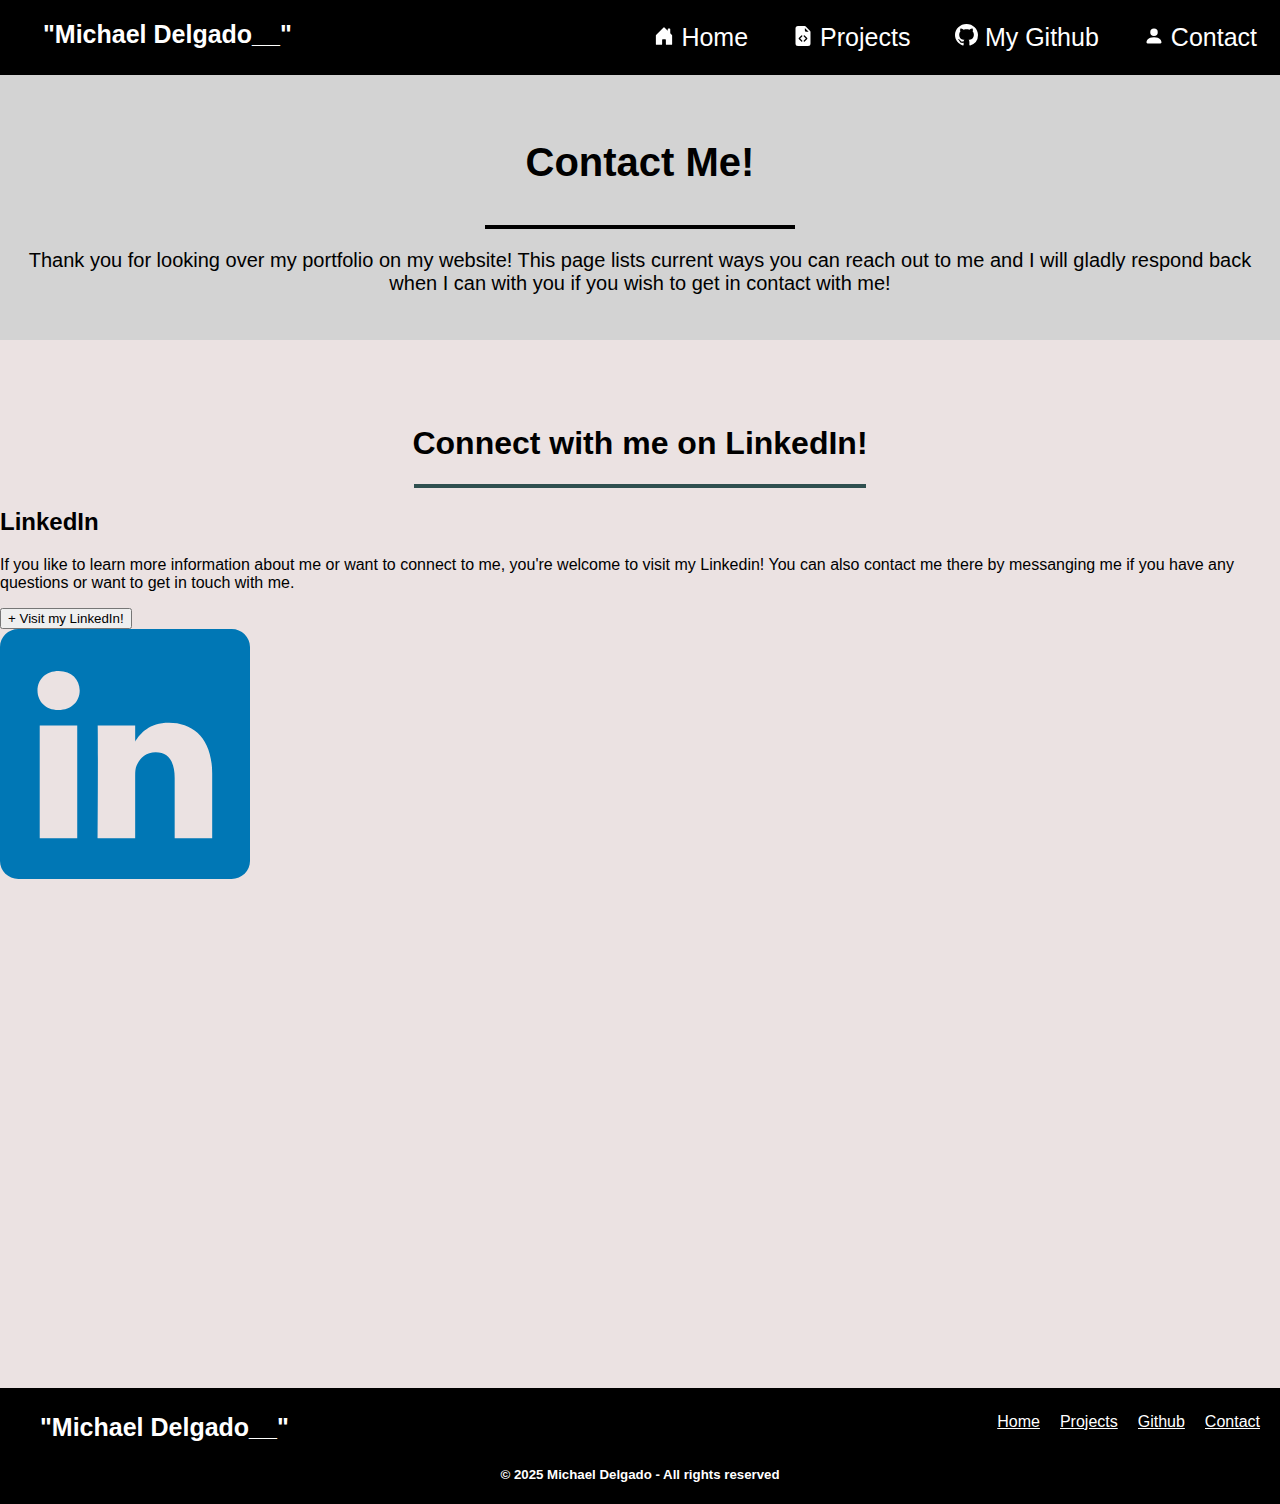
<file: contact.html>
<!DOCTYPE html>
<html lang="en">
<head>
    <meta charset="UTF-8">
    <meta name="viewport" content="width=device-width, initial-scale=1.0">
    <title>Contact Me!</title>

    <link href="css/header.css" rel="stylesheet">
    <link href="css/footer.css" rel="stylesheet">
    <link href="css/contact.css" rel="stylesheet">
    <link rel="icon" type="image/png" href="images/favicon.png">
</head>
<body>
    <nav class="navBar">
        <ul>
            <li id="contact"><a href="contact.html" title="Contact Me!">Contact</li></a>
            <li id="github"><a href="https://github.com/md37971" target="_blank" title="Redirects to my GitHub!">My Github</li></a>
            <li id="projects"><a href="projects.html" title="My Projects!">Projects</li></a>
            <li id="home"><a href="index.html" title="Home Page!">Home</li></a>
            <h1>"Michael Delgado__"</h1>
        </ul>
    </nav>

    <div class="message">
        <p style="font-size: 40px;"><b>Contact Me!</b></p>
        <hr style="width: 25%;">
        <p>Thank you for looking over my portfolio on my website! This page lists current ways you can reach out to
            me and I will gladly respond back when I can with you if you wish to get in contact with me!
        </p>
    </div>


    <h1 style="text-align: center; padding-top: 5%;">Connect with me on LinkedIn!</h1>
    <hr style="border: 2px solid darkslategrey; width: 35%;">
    <div id="linkedIn">
        <div class="text">
            <aside class="text">
            <h2>LinkedIn</h2>
            <p>If you like to learn more information about me or want to connect to me, you're welcome to visit my Linkedin! You can also contact me there by messanging me if you have any questions or want to
                get in touch with me.
            </p>
            <a href="https://www.linkedin.com/in/michael-delgado-77b36a321/" target="_blank"><button><li id="logo">+ Visit my LinkedIn!</li></button></button></a>
        </aside>
        </div>
        <div class="logo">
            <article>            
            <img src="images/linkedin.svg" style="height: 75%; width: 250px; height: 250px;">
            </article>
        </div>
    </div>

    <!--
    <h1 style="text-align: center;">Send me an Email!</h1>
    <hr style="border: 2px solid darkslategrey; width: 25%;">
    <div style="background-color: darkorange; border: 20px; border-style: solid; border-color: gray; margin-top: 25px;">
        <h2 style="text-align: center; font-size: 30px;">This page is currently under construction!</h2>
        <p style="text-align: center; font-size: 30px;">Sorry for the interuption, but this page is currently under construction.
            But don't worry, this page will be up and functioning soon! Stay tuned!
        </p>
    </div>
    -->

    <footer class="bottomFoot">
        <ul>
            <li><a href="contact.html">Contact</li></a>
            <li><a href="https://github.com/md37971" target="_blank">Github</li></a>
            <li><a href="projects.html">Projects</li></a>
            <li><a href="index.html">Home</li></a>
            <h3>"Michael Delgado__"</h3>
        </ul>
        <h5 style="text-align: center;">&copy; 2025 Michael Delgado - All rights reserved</h5>
    </footer>
</body>
</html>
</file>
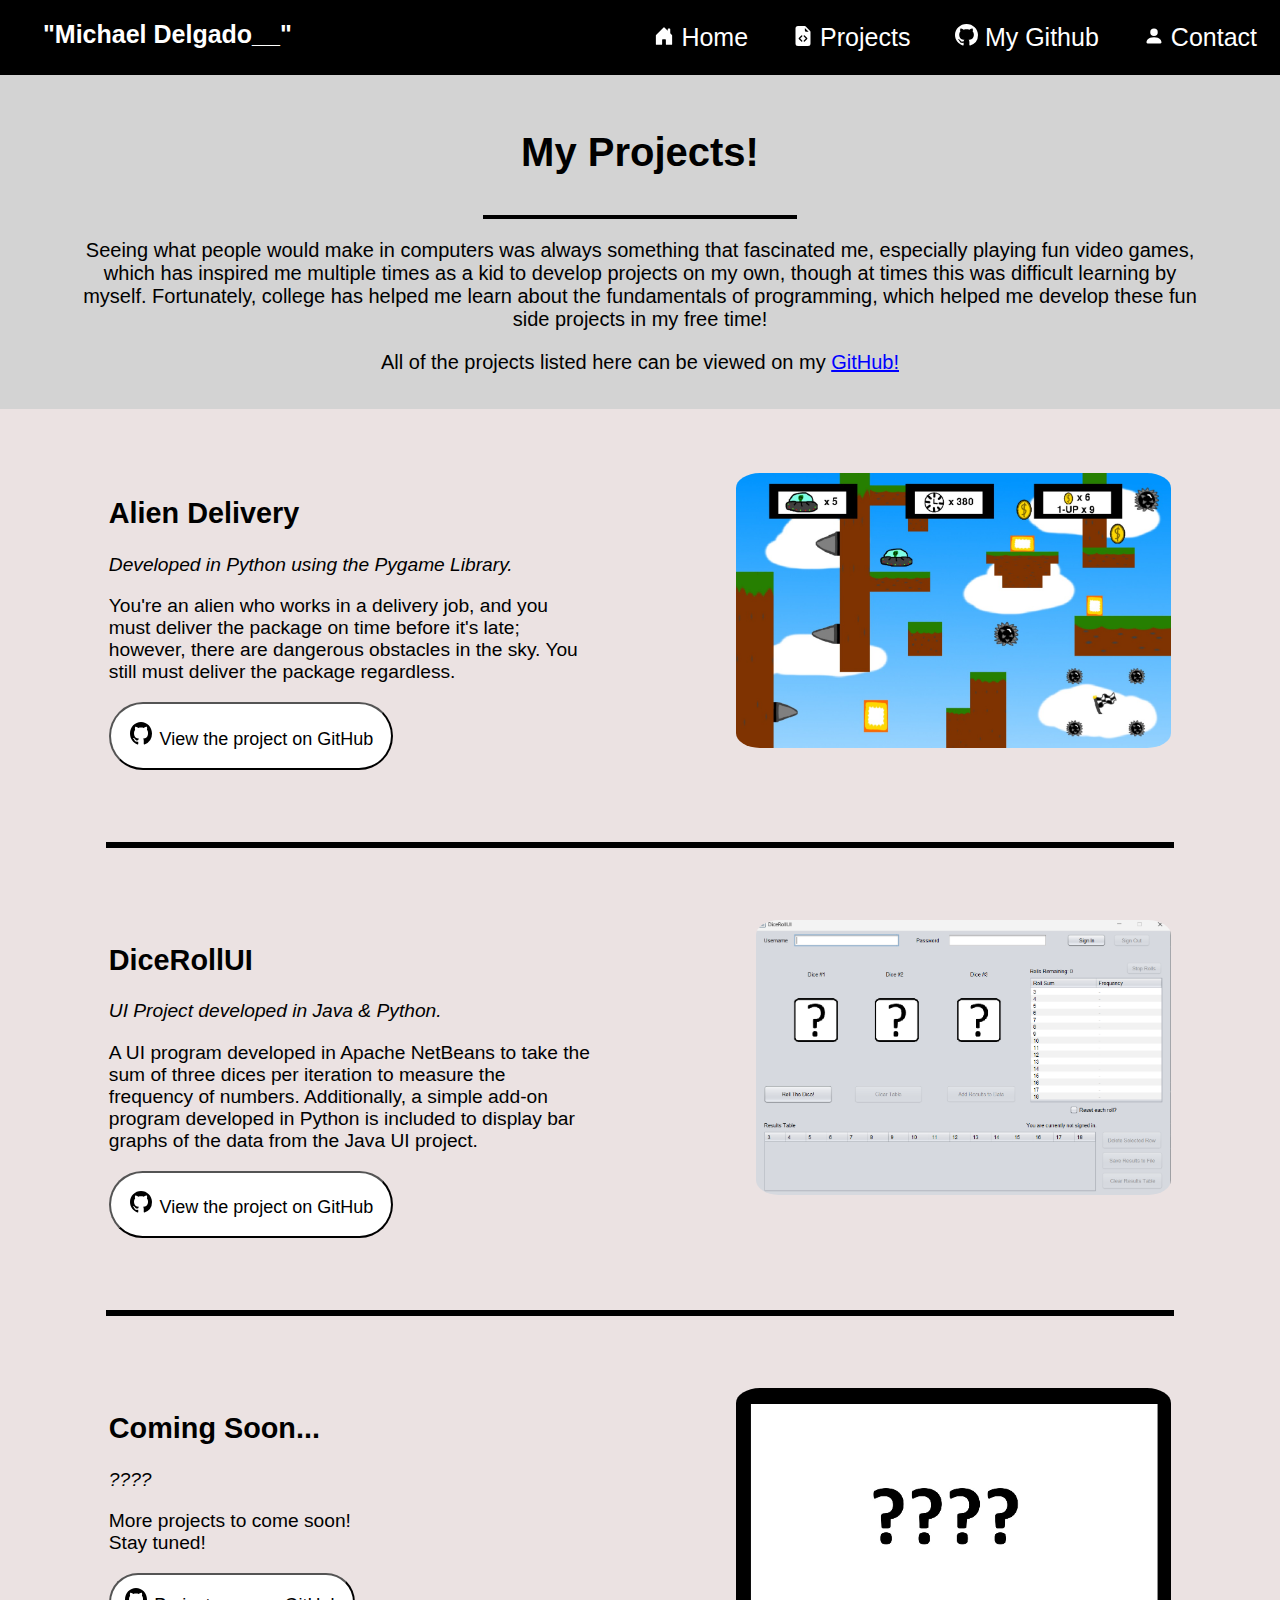
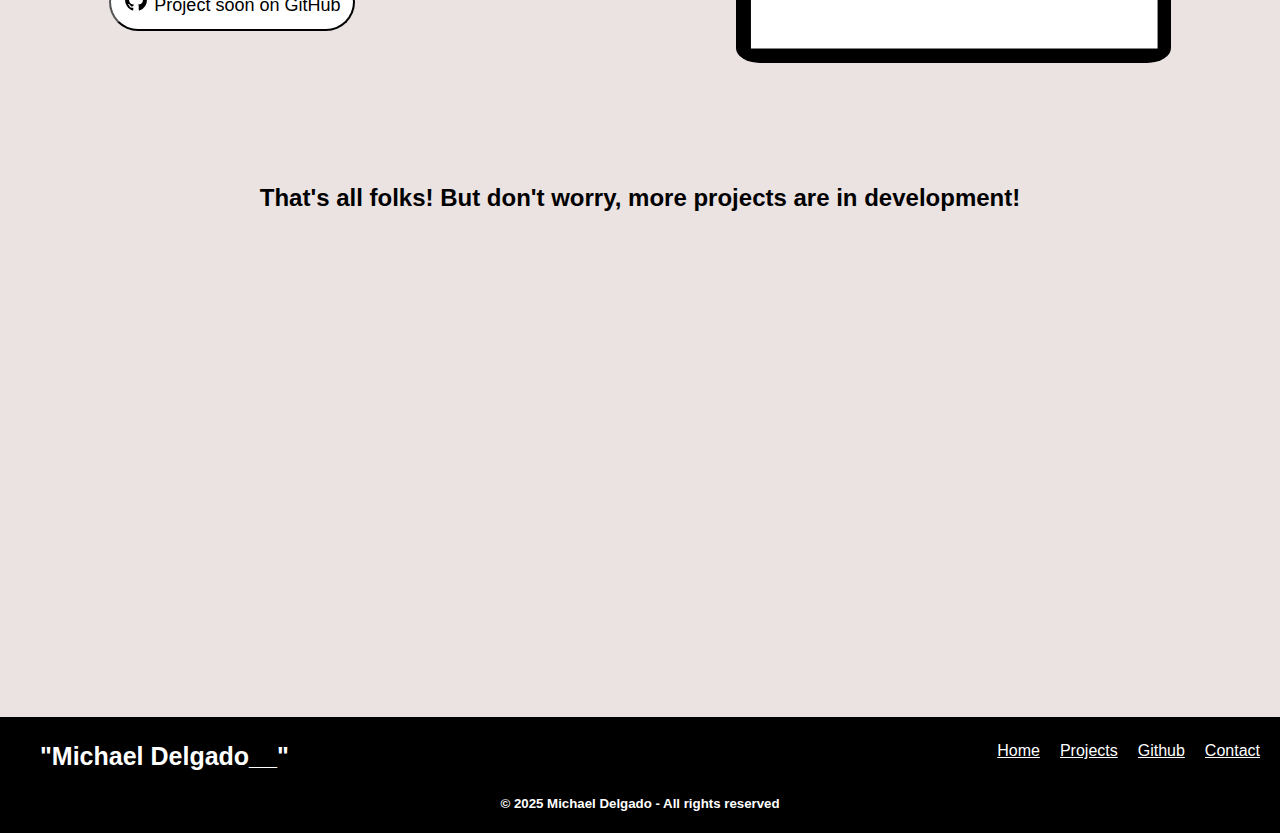
<file: projects.html>
<!DOCTYPE html>
<html lang="en">
<head>
    <meta charset="UTF-8">
    <meta name="viewport" content="width=device-width, initial-scale=1.0">
    <title>My Projects!</title>
    <link href="css/header.css" rel="stylesheet">
    <link href="css/projects.css" rel="stylesheet">
    <link href="css/footer.css" rel="stylesheet">
    <link rel="icon" type="image/png" href="images/favicon.png">
</head>
<body>
    <nav class="navBar">
        <ul>
            <a href="contact.html" title="Contact Me!"><li id="contact">Contact</a></li>
            <li id="github"><a href="https://github.com/md37971" target="_blank" title="Redirects to my GitHub!">My Github</li></a>
            <li id="projects"><a href="projects.html" title="My Projects!">Projects</li></a>
            <li id="home"><a href="index.html" title="Home Page!">Home</li></a>
            <h1>"Michael Delgado__"</h1>
        </ul>
    </nav>

     <div class="introBox">
        <p style="font-size: 40px;"><b>My Projects!</b></p>
        <hr style="width: 25%;">
        <p>
            Seeing what people would make in computers was always something that fascinated me, especially playing fun video games, which has inspired me multiple times as a kid to develop projects on my own, though at times this was difficult learning by myself.
            Fortunately, college has helped me learn about the fundamentals of programming, which helped me develop these fun side projects in my free time!
        </p>
        <p>All of the projects listed here can be viewed on my <u style="color: blue;"><a href="https://github.com/md37971" target="_blank">GitHub!</a></u></p>
    </div>

    <div id="container" style="padding-top: 5%;">
        <div class="alienText">
            <aside class="text">
                <h2>Alien Delivery</h2>
                <p><i>Developed in Python using the Pygame Library.</i></p>
                <p>You're an alien who works in a delivery job, and you must deliver the package on time before it's late; however, there are dangerous obstacles in the sky. You still must deliver the package regardless.</p>
                <a href="https://github.com/md37971/alienDelivery" target="_blank"><button><li id="github">View the project on GitHub</li></button></a>
            </aside>
         </div>
         <div class="alienImage">
            <article class="image">
                <img src="images/alienGameplay.jpg">
            </article>
        </div>
    </div>

    <hr id="separate">
    <div id="container">
        <div class="diceRollText">
            <aside class="text">
                <h2>DiceRollUI</h2>
                <p><i>UI Project developed in Java & Python.</i></p>
                <p>A UI program developed in Apache NetBeans to take the sum of three dices per iteration to measure the frequency of numbers.
                Additionally, a simple add-on program developed in Python is included to display bar graphs of the data from the Java UI project.
                </p>
                <a href="https://github.com/md37971/DiceRollUIProject" target="_blank"><button><li id="github">View the project on GitHub</li></button></a>
            </aside>
            </div>
            <div class="diceImage">
            <article class="image">
                <img src="images/diceroll.png">
            </article>
            </div>
        </div>
    </div>

    <hr id="separate">
    <div id="container" style="padding-bottom: 7.5%;">
        <div class="comingSoon">
            <aside class="text">
                <h2>Coming Soon...</h2>
                <p><i>????</i></p>
                <p>More projects to come soon! Stay tuned!</p>
                <button style="padding: 5%; font-size: large;"><li id="github">Project soon on GitHub</li></button>
            </aside>
        </div>
        <div class="tbaImage">    
            <article class="image">
                <img src="images/tba.jpg">
            </article>
            </div>
        </div>
    </div>

    <h2 style="text-align: center;">That's all folks! But don't worry, more projects are in development!</h2>
    
    <footer class="bottomFoot">
        <ul>
            <li><a href="contact.html">Contact</li></a>
            <li><a href="https://github.com/md37971" target="_blank">Github</li></a>
            <li><a href="projects.html">Projects</li></a>
            <li><a href="index.html">Home</li></a>
            <h3>"Michael Delgado__"</h3>
        </ul>
        <h5 style="text-align: center;">&copy; 2025 Michael Delgado - All rights reserved</h5>
    </footer>
</body>
</html>
</file>
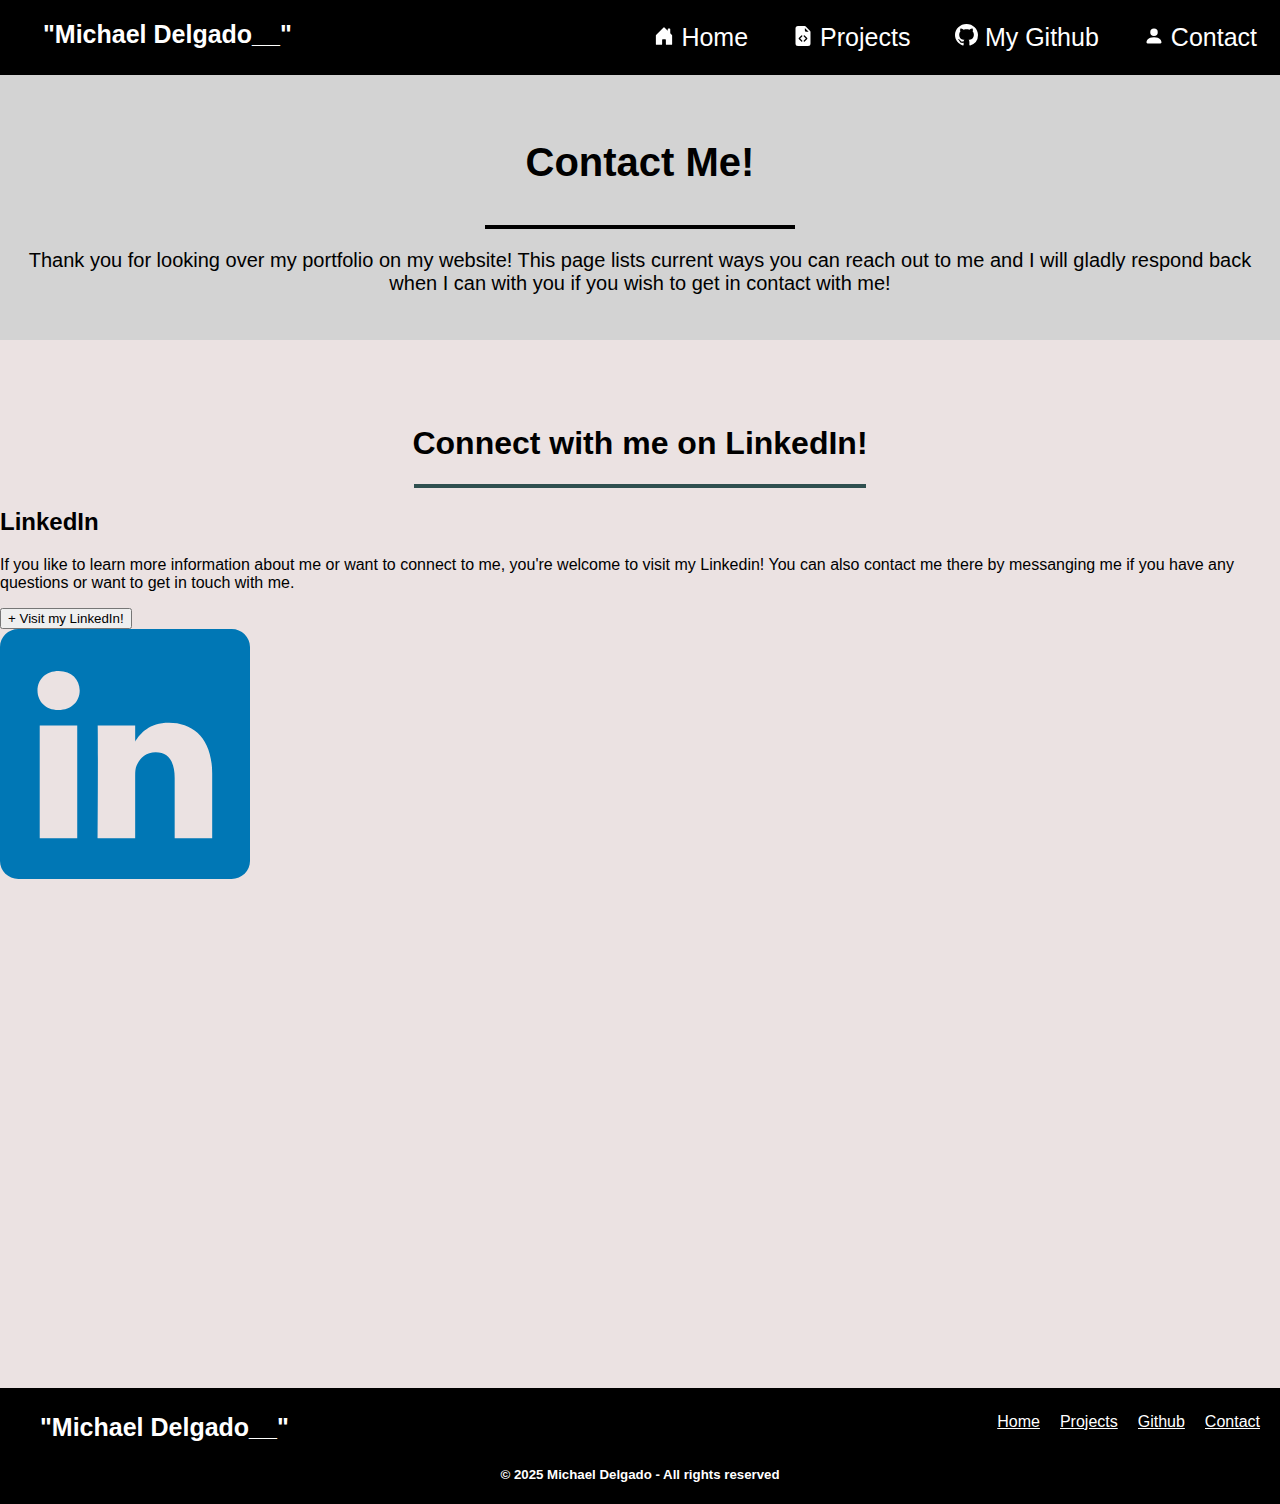
<file: html/contact.html>
<!DOCTYPE html>
<html lang="en">
<head>
    <meta charset="UTF-8">
    <meta name="viewport" content="width=device-width, initial-scale=1.0">
    <title>Contact Me!</title>

    <link href="../css/header.css" rel="stylesheet">
    <link href="../css/footer.css" rel="stylesheet">
    <link href="../css/contact.css" rel="stylesheet">
</head>
<body>
    <nav class="navBar">
        <ul>
            <li id="contact"><a href="contact.html" title="Contact Me!">Contact</li></a>
            <li id="github"><a href="https://github.com/md37971" target="_blank" title="Redirects to my GitHub!">My Github</li></a>
            <li id="projects"><a href="projects.html" title="My Projects!">Projects</li></a>
            <li id="home"><a href="home.html" title="Home Page!">Home</li></a>
            <h1>"Michael Delgado__"</h1>
        </ul>
    </nav>

    <div class="message">
        <p style="font-size: 40px;"><b>Contact Me!</b></p>
        <hr style="width: 25%;">
        <p>Thank you for looking over my portfolio on my website! This page lists current ways you can reach out to
            me and I will gladly respond back when I can with you if you wish to get in contact with me!
        </p>
    </div>


    <h1 style="text-align: center; padding-top: 5%;">Connect with me on LinkedIn!</h1>
    <hr style="border: 2px solid darkslategrey; width: 35%;">
    <div id="linkedIn">
        <div class="text">
            <aside class="text">
            <h2>LinkedIn</h2>
            <p>If you like to learn more information about me or want to connect to me, you're welcome to visit my Linkedin! You can also contact me there by messanging me if you have any questions or want to
                get in touch with me.
            </p>
            <a href="https://www.linkedin.com/in/michael-delgado-77b36a321/" target="_blank"><button><li id="logo">+ Visit my LinkedIn!</li></button></button></a>
        </aside>
        </div>
        <div class="logo">
            <article>            
            <img src="../images/linkedin.svg" style="height: 75%; width: 250px; height: 250px;">
            </article>
        </div>
    </div>

    <!--
    <h1 style="text-align: center;">Send me an Email!</h1>
    <hr style="border: 2px solid darkslategrey; width: 25%;">
    <div style="background-color: darkorange; border: 20px; border-style: solid; border-color: gray; margin-top: 25px;">
        <h2 style="text-align: center; font-size: 30px;">This page is currently under construction!</h2>
        <p style="text-align: center; font-size: 30px;">Sorry for the interuption, but this page is currently under construction.
            But don't worry, this page will be up and functioning soon! Stay tuned!
        </p>
    </div>
    -->

    <footer class="bottomFoot">
        <ul>
            <li><a href="contact.html">Contact</li></a>
            <li><a href="https://github.com/md37971" target="_blank">Github</li></a>
            <li><a href="projects.html">Projects</li></a>
            <li><a href="home.html">Home</li></a>
            <h3>"Michael Delgado__"</h3>
        </ul>
        <h5 style="text-align: center;">&copy; 2025 Michael Delgado - All rights reserved</h5>
    </footer>
</body>
</html>
</file>
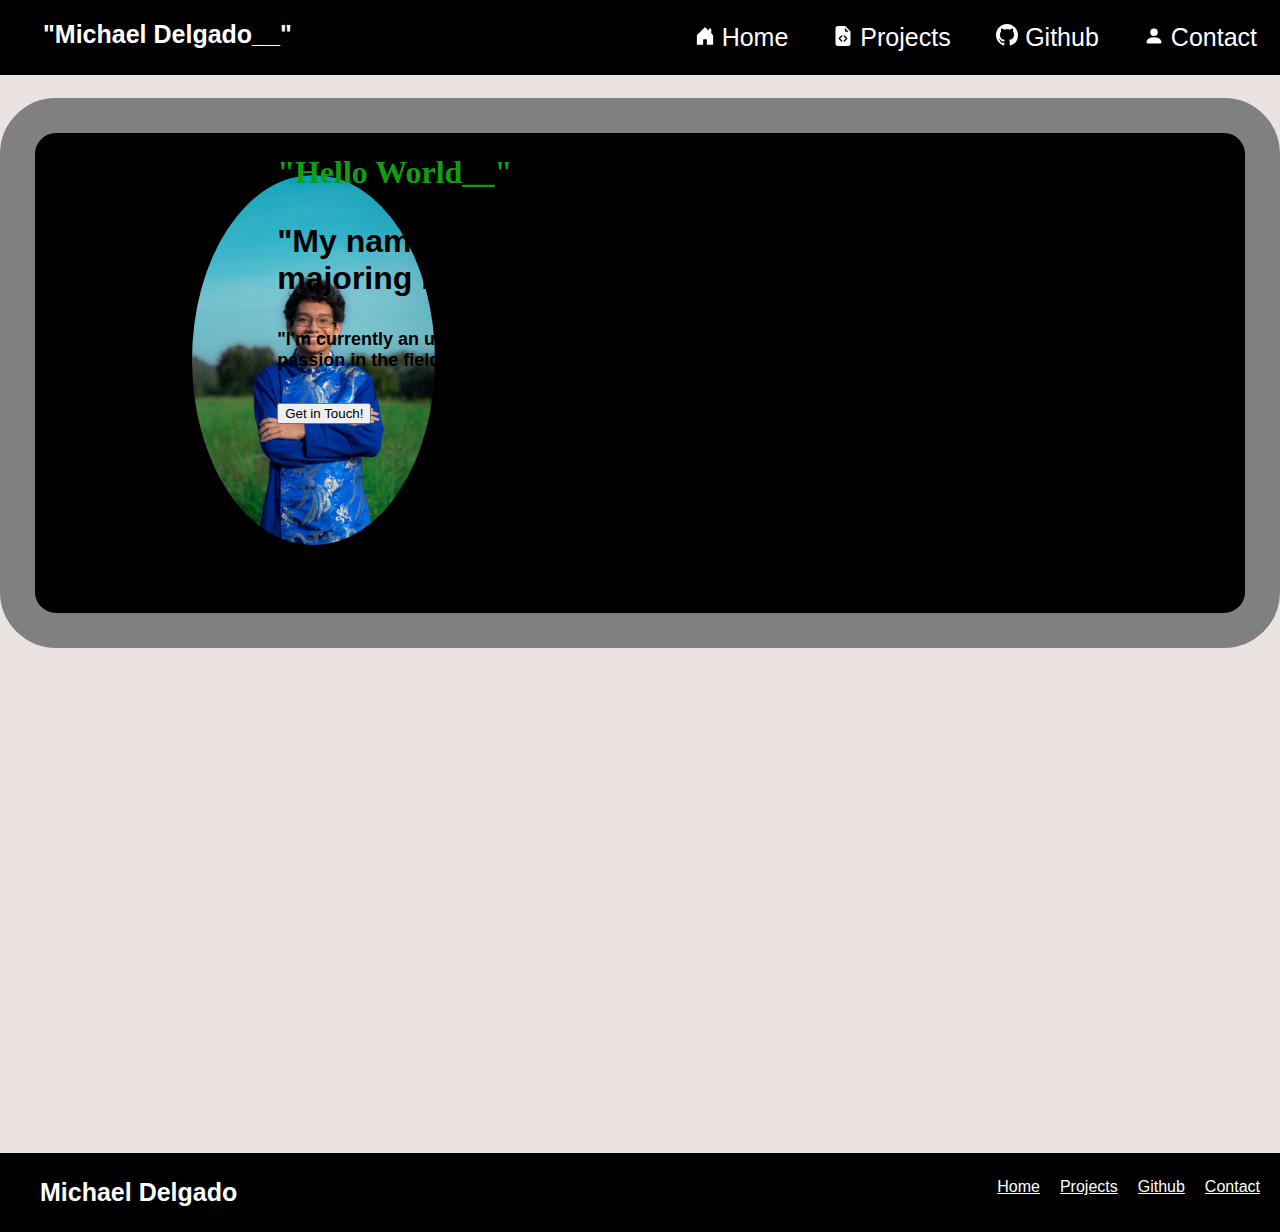
<file: html/home.html>
<!DOCTYPE html>
<html lang="en">
<head>
    <meta charset="UTF-8">
    <meta name="viewport" content="width=device-width, initial-scale=1.0">
    <title>Home Page</title>
    
    <link href="../css/header.css" rel="stylesheet">
    <link href="../css/home.css" rel="stylesheet">
    <link href="../css/footer.css" rel="stylesheet">
    
</head>
<body>
    <nav class="navBar">
        <ul>
            <li id="contact"><a href="contact.html" title="Contact Me!">Contact</li></a>
            <li id="github"><a href="https://github.com/md37971" title="Redirects to my GitHub!">Github</li></a>
            <li id="projects"><a href="projects.html" title="My Projects!">Projects</li></a>
            <li id="home"><a href="home.html" title="Home Page!">Home</li></a>
            <h1>"Michael Delgado__"</h1>
        </ul>
    </nav>

    <div id="banner">
        <aside class="imageSide">
            <img src="../images/mainPhoto.jpg">
        </aside>

        <article class="articleText">
            <h1 style="color: rgb(18, 158, 18); font-family: Cambria, Cochin, Georgia, Times, 'Times New Roman', serif;">"Hello World__"<h1>
            <p>"My name is <u>Michael Delgado</u>, <br> majoring in Computer Science!"</p>   
            <p style="font-size: large;">"I'm currently an undergraduate student studying at the University of Arkansas - Fort Smith, exploring my passion in the field of CS!"</p>
            <a href="contact.html"><button>Get in Touch!</button></a> 
        </article>
    </div>


    <footer class="bottomFoot">
        <ul>
            <li><a href="contact.html">Contact</li></a>
            <li><a href="https://github.com/md37971">Github</li></a>
            <li><a href="projects.html">Projects</li></a>
            <li><a href="home.html">Home</li></a>
            <h3>Michael Delgado</h3>
        </ul>
    </footer>
</body>
</html>
</file>
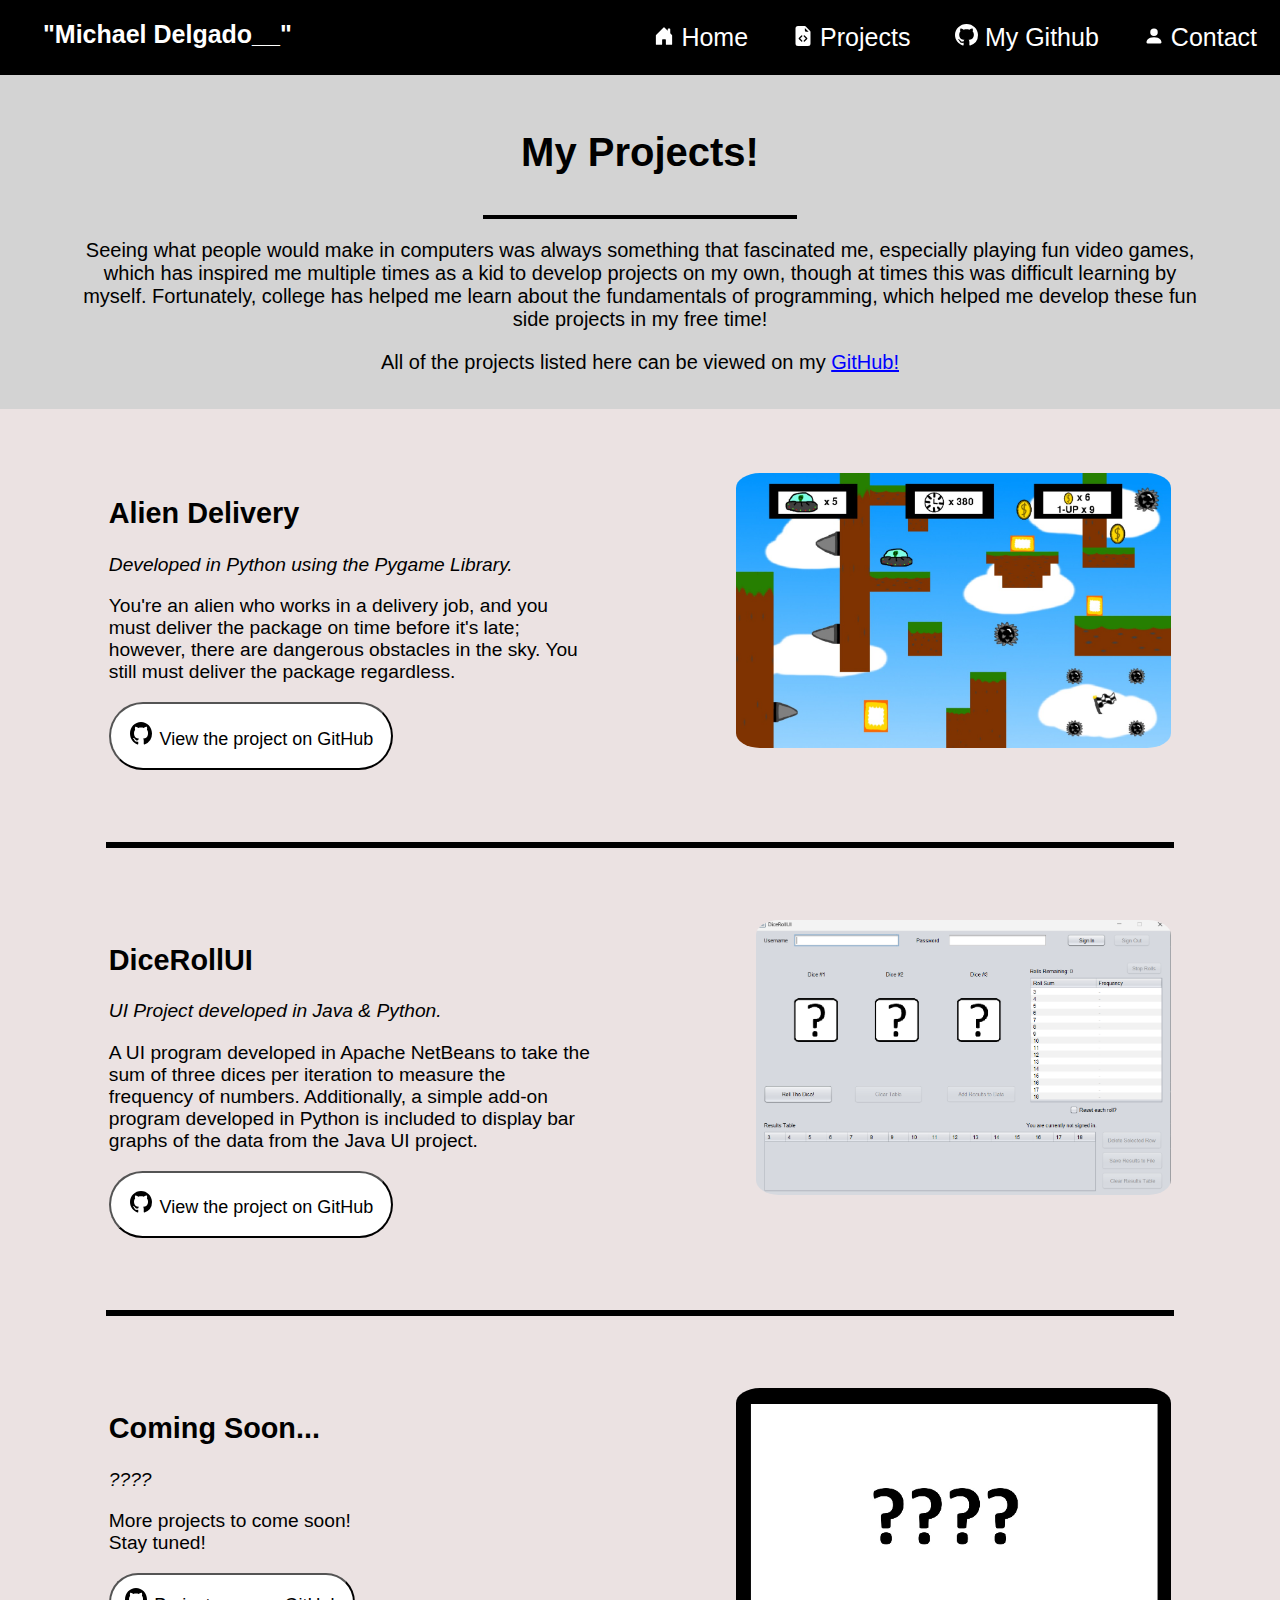
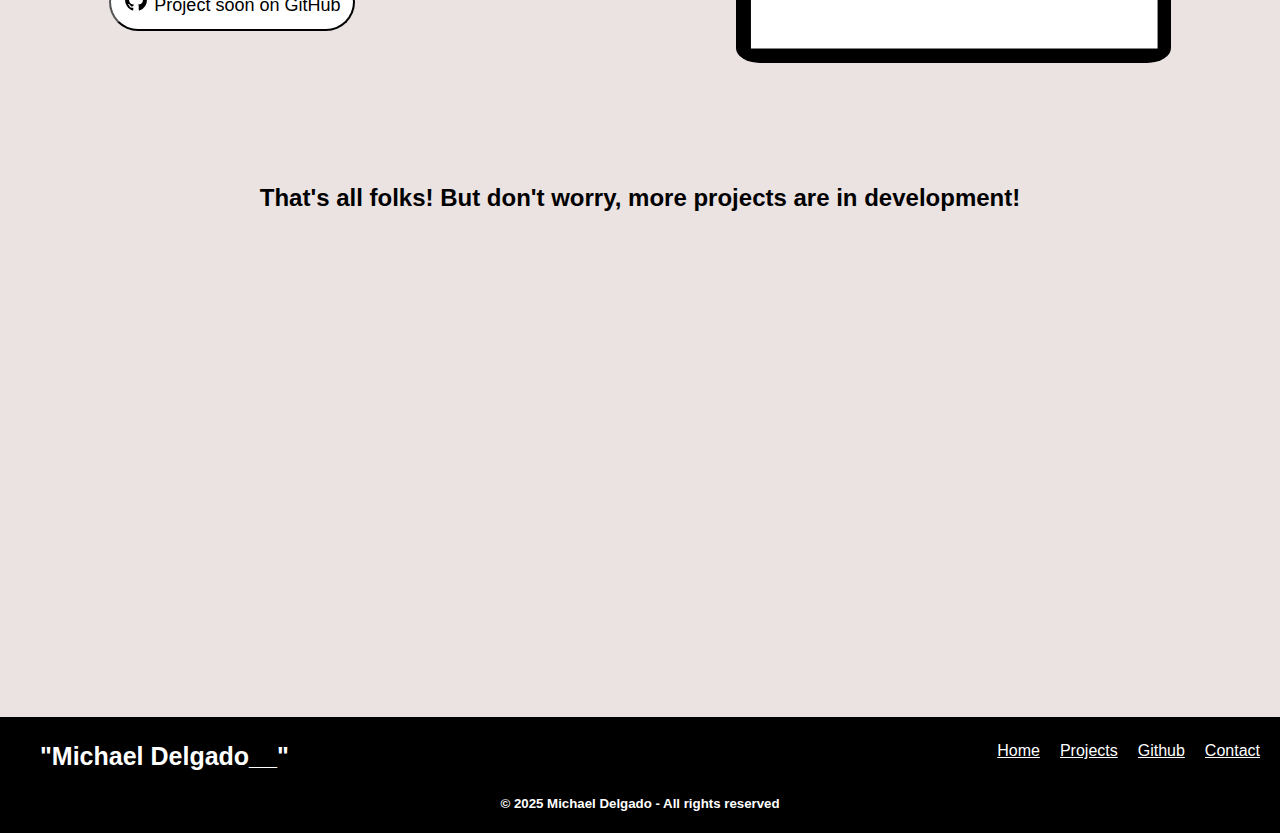
<file: html/projects.html>
<!DOCTYPE html>
<html lang="en">
<head>
    <meta charset="UTF-8">
    <meta name="viewport" content="width=device-width, initial-scale=1.0">
    <title>My Projects!</title>
    <link href="../css/header.css" rel="stylesheet">
    <link href="../css/projects.css" rel="stylesheet">
    <link href="../css/footer.css" rel="stylesheet">
</head>
<body>
    <nav class="navBar">
        <ul>
            <a href="contact.html" title="Contact Me!"><li id="contact">Contact</a></li>
            <li id="github"><a href="https://github.com/md37971" target="_blank" title="Redirects to my GitHub!">My Github</li></a>
            <li id="projects"><a href="projects.html" title="My Projects!">Projects</li></a>
            <li id="home"><a href="home.html" title="Home Page!">Home</li></a>
            <h1>"Michael Delgado__"</h1>
        </ul>
    </nav>

     <div class="introBox">
        <p style="font-size: 40px;"><b>My Projects!</b></p>
        <hr style="width: 25%;">
        <p>
            Seeing what people would make in computers was always something that fascinated me, especially playing fun video games, which has inspired me multiple times as a kid to develop projects on my own, though at times this was difficult learning by myself.
            Fortunately, college has helped me learn about the fundamentals of programming, which helped me develop these fun side projects in my free time!
        </p>
        <p>All of the projects listed here can be viewed on my <u style="color: blue;"><a href="https://github.com/md37971" target="_blank">GitHub!</a></u></p>
    </div>

    <div id="container" style="padding-top: 5%;">
        <div class="alienText">
            <aside class="text">
                <h2>Alien Delivery</h2>
                <p><i>Developed in Python using the Pygame Library.</i></p>
                <p>You're an alien who works in a delivery job, and you must deliver the package on time before it's late; however, there are dangerous obstacles in the sky. You still must deliver the package regardless.</p>
                <a href="https://github.com/md37971/alienDelivery" target="_blank"><button><li id="github">View the project on GitHub</li></button></a>
            </aside>
         </div>
         <div class="alienImage">
            <article class="image">
                <img src="../images/alienGameplay.jpg">
            </article>
        </div>
    </div>

    <hr id="separate">
    <div id="container">
        <div class="diceRollText">
            <aside class="text">
                <h2>DiceRollUI</h2>
                <p><i>UI Project developed in Java & Python.</i></p>
                <p>A UI program developed in Apache NetBeans to take the sum of three dices per iteration to measure the frequency of numbers.
                Additionally, a simple add-on program developed in Python is included to display bar graphs of the data from the Java UI project.
                </p>
                <a href="https://github.com/md37971/DiceRollUIProject" target="_blank"><button><li id="github">View the project on GitHub</li></button></a>
            </aside>
            </div>
            <div class="diceImage">
            <article class="image">
                <img src="../images/diceroll.png">
            </article>
            </div>
        </div>
    </div>

    <hr id="separate">
    <div id="container" style="padding-bottom: 7.5%;">
        <div class="comingSoon">
            <aside class="text">
                <h2>Coming Soon...</h2>
                <p><i>????</i></p>
                <p>More projects to come soon! Stay tuned!</p>
                <button style="padding: 5%; font-size: large;"><li id="github">Project soon on GitHub</li></button>
            </aside>
        </div>
        <div class="tbaImage">    
            <article class="image">
                <img src="../images/tba.jpg">
            </article>
            </div>
        </div>
    </div>

    <h2 style="text-align: center;">That's all folks! But don't worry, more projects are in development!</h2>
    
    <footer class="bottomFoot">
        <ul>
            <li><a href="contact.html">Contact</li></a>
            <li><a href="https://github.com/md37971" target="_blank">Github</li></a>
            <li><a href="projects.html">Projects</li></a>
            <li><a href="home.html">Home</li></a>
            <h3>"Michael Delgado__"</h3>
        </ul>
        <h5 style="text-align: center;">&copy; 2025 Michael Delgado - All rights reserved</h5>
    </footer>
</body>
</html>
</file>
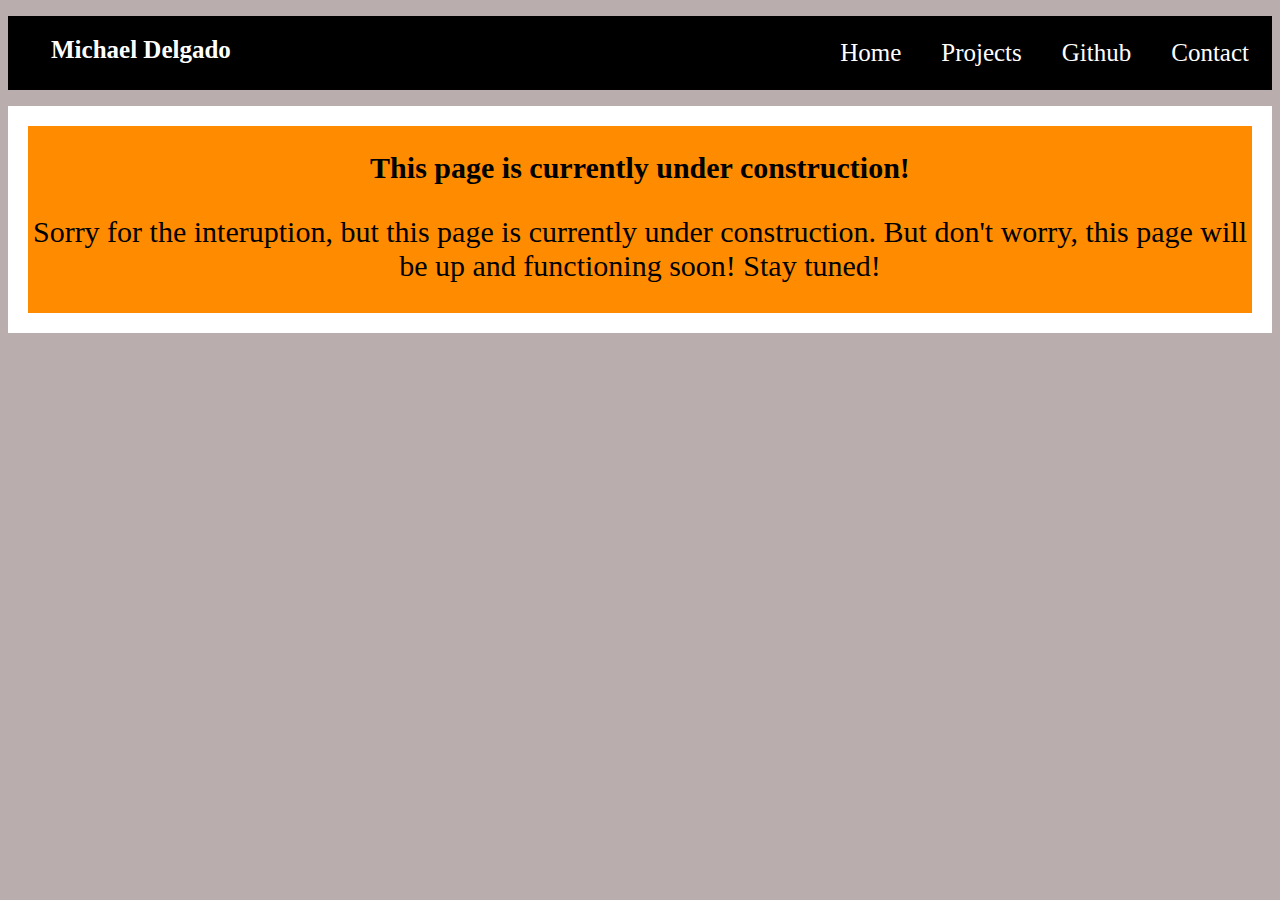
<file: githubPortfolio/html/contact.html>
<!DOCTYPE html>
<html lang="en">
<head>
    <meta charset="UTF-8">
    <meta name="viewport" content="width=device-width, initial-scale=1.0">
    <title>Contact Me!</title>

    <link href="/githubPortfolio/css/header.css" rel="stylesheet">
    <link href="/githubPortfolio/css/footer.css" rel="stylesheet">
</head>
<body>
    <nav class="navBar">
        <ul>
            <li><a href="contact.html">Contact</li></a>
            <li><a href="https://github.com/md37971">Github</li></a>
            <li><a href="projects.html">Projects</li></a>
            <li><a href="home.html">Home</li></a>
            <h1>Michael Delgado</h1>
        </ul>
    </nav>


    <div style="background-color: darkorange; border: 20px; border-style: solid; border-color: white;">
    <h2 style="text-align: center; font-size: 30px;">This page is currently under construction!</h2>
    <p style="text-align: center; font-size: 30px;">Sorry for the interuption, but this page is currently under construction.
        But don't worry, this page will be up and functioning soon! Stay tuned!
    </p>
    </div>
</body>
</html>
</file>
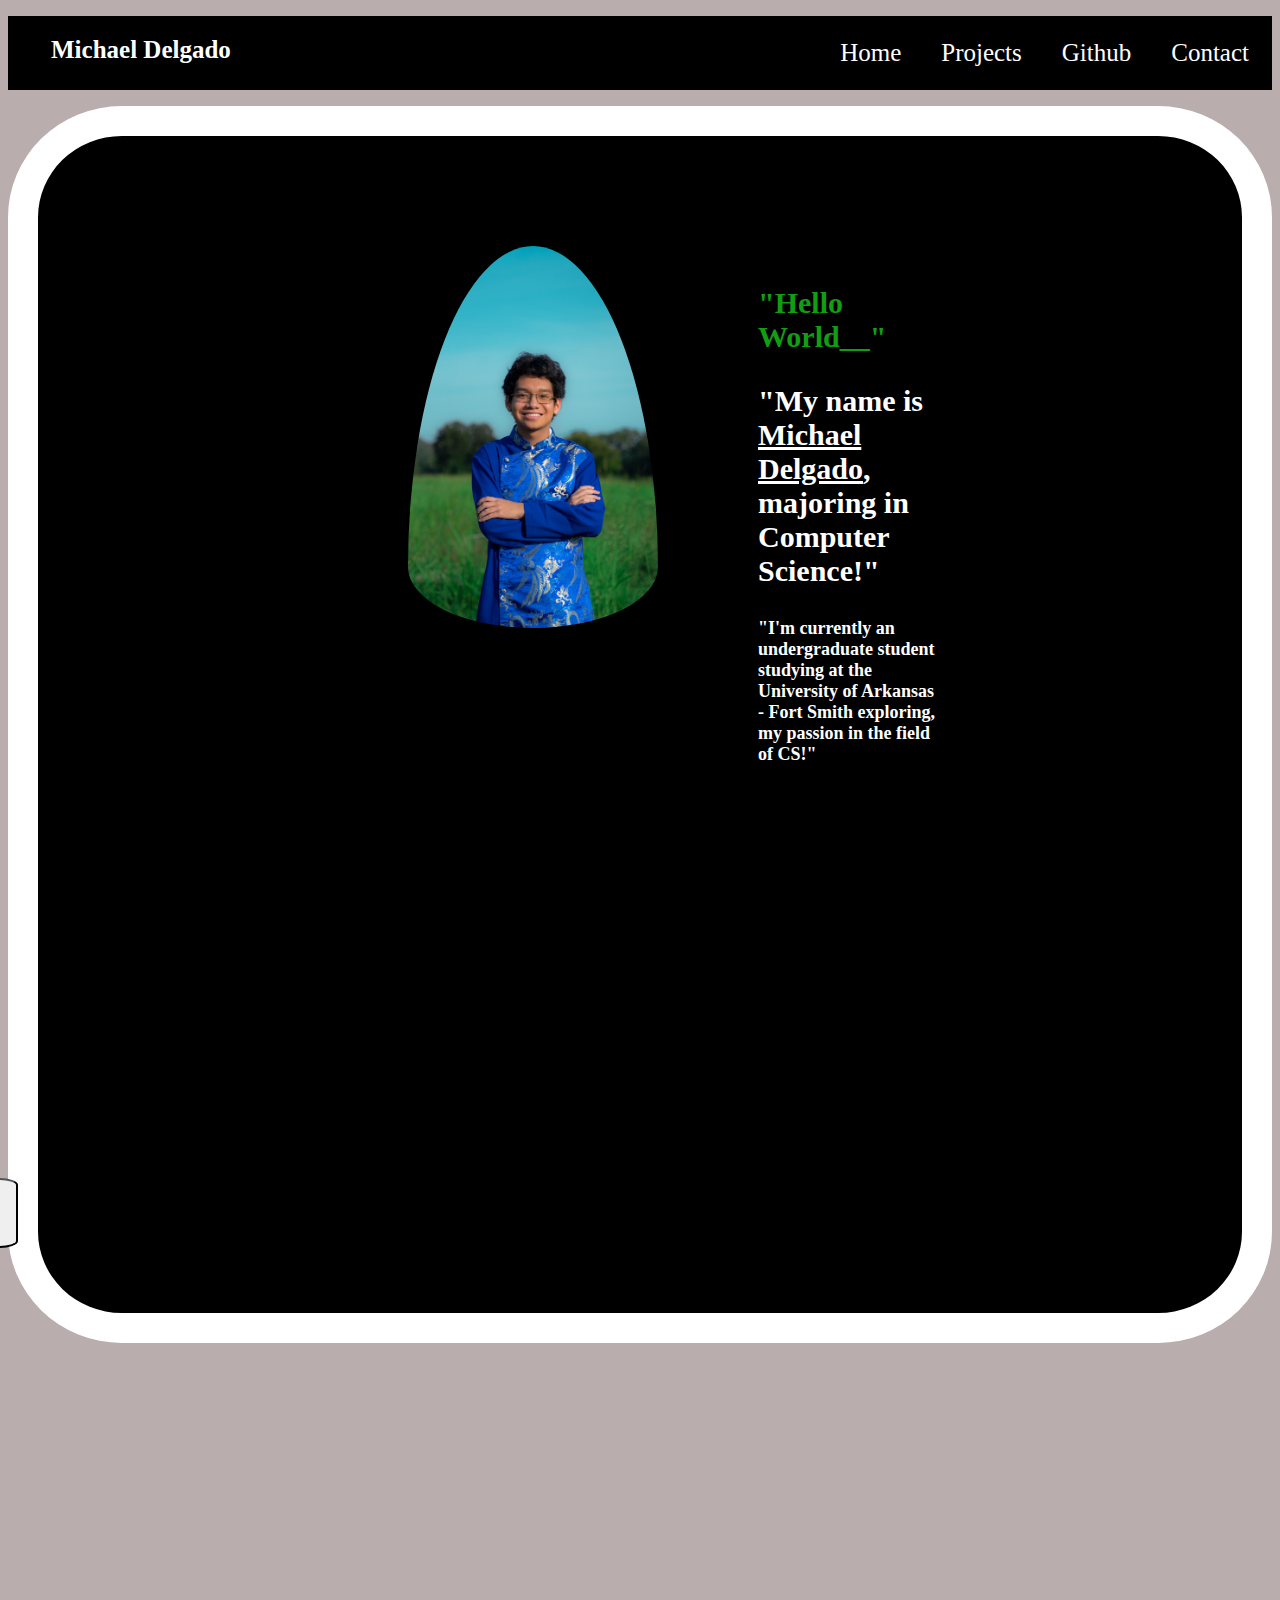
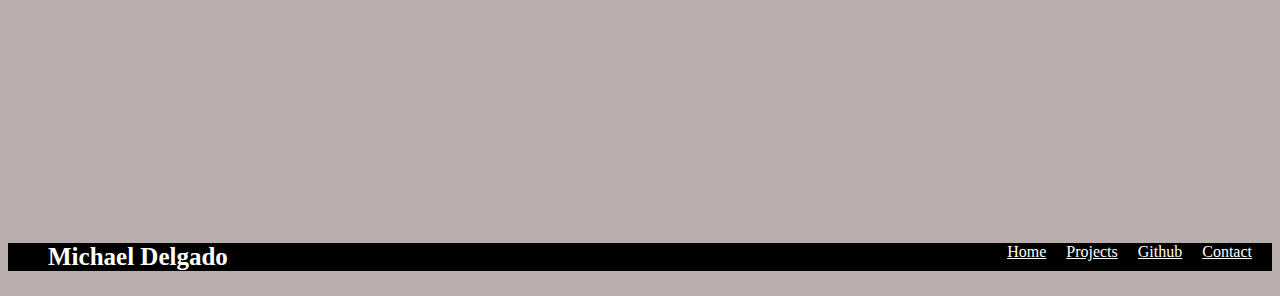
<file: githubPortfolio/html/home.html>
<!DOCTYPE html>
<html lang="en">
<head>
    <meta charset="UTF-8">
    <meta name="viewport" content="width=device-width, initial-scale=1.0">
    <title>Home Page</title>
    
    <link href="/githubPortfolio/css/header.css" rel="stylesheet">
    <link href="/githubPortfolio/css/home.css" rel="stylesheet">
    <link href="/githubPortfolio/css/footer.css" rel="stylesheet">
    
</head>
<body>
    <nav class="navBar">
        <ul>
            <li><a href="contact.html">Contact</li></a>
            <li><a href="https://github.com/md37971">Github</li></a>
            <li><a href="projects.html">Projects</li></a>
            <li><a href="home.html">Home</li></a>
            <h1>Michael Delgado</h1>
        </ul>
    </nav>

    <div>
        <aside class="imageSide">
            <img src="/githubPortfolio/images/mainPhoto.jpg">
        </aside>

        <article class="articleText">
            <h1 style="color: rgb(18, 158, 18); font-family: Cambria, Cochin, Georgia, Times, 'Times New Roman', serif;">"Hello World__"<h1>
            <p>"My name is <u>Michael Delgado</u>, <br> majoring in Computer Science!"</p>   
            <p style="font-size: large;">"I'm currently an undergraduate student studying at the University of Arkansas - Fort Smith exploring, my passion in the field of CS!"</p>
            <a href="contact.html"><button>Get in Touch!</button></a> 
        </article>
    </div>


    <footer class="bottomFoot">
        <ul>
            <li><a href="contact.html">Contact</li></a>
            <li><a href="https://github.com/md37971">Github</li></a>
            <li><a href="projects.html">Projects</li></a>
            <li><a href="home.html">Home</li></a>
            <h3>Michael Delgado</h3>
        </ul>
    </footer>
</body>
</html>
</file>
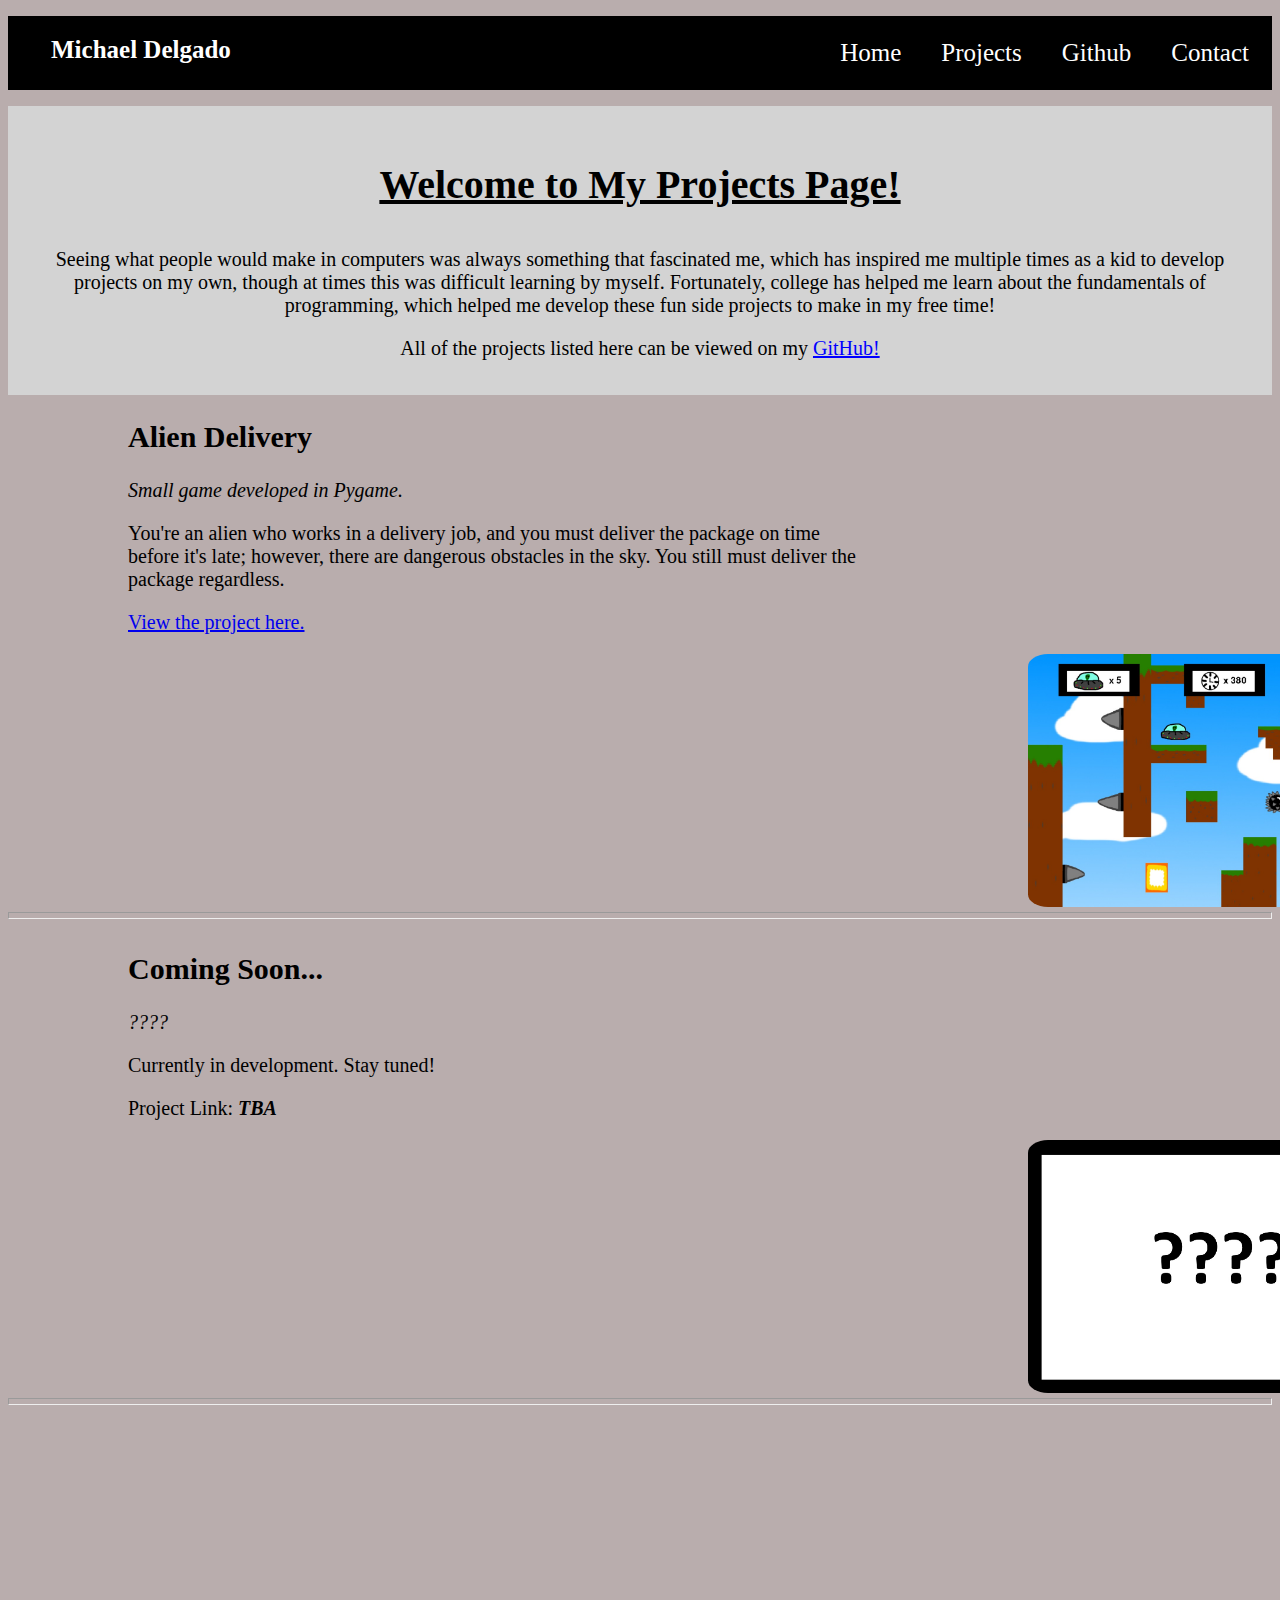
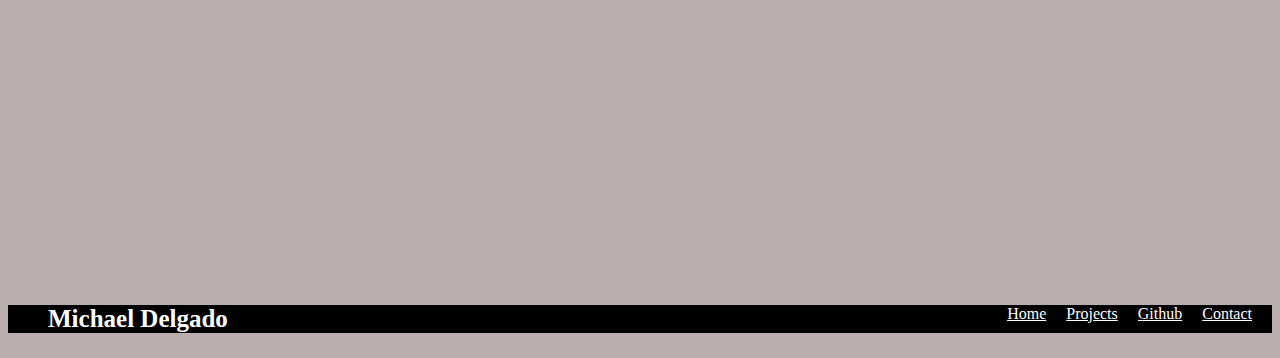
<file: githubPortfolio/html/projects.html>
<!DOCTYPE html>
<html lang="en">
<head>
    <meta charset="UTF-8">
    <meta name="viewport" content="width=device-width, initial-scale=1.0">
    <title>My Projects!</title>
    <link href="/githubPortfolio/css/header.css" rel="stylesheet">
    <link href="/githubPortfolio/css/projects.css" rel="stylesheet">
    <link href="/githubPortfolio/css/footer.css" rel="stylesheet">
</head>
<body>
    <nav class="navBar">
        <ul>
            <li><a href="contact.html">Contact</li></a>
            <li><a href="https://github.com/md37971">Github</li></a>
            <li><a href="projects.html">Projects</li></a>
            <li><a href="home.html">Home</li></a>
            <h1>Michael Delgado</h1>
        </ul> 
    </nav>


    <div class="introBox">
        <p style="font-size: 40px;"><b><u>Welcome to My Projects Page!</b></u></p>
        <p>
            Seeing what people would make in computers was always something that fascinated me, which has inspired me multiple times as a kid to develop projects on my own, though at times this was difficult learning by myself.
            Fortunately, college has helped me learn about the fundamentals of programming, which helped me develop these fun side projects to make in my free time!
        </p>
        <p>All of the projects listed here can be viewed on my <u style="color: blue;"><a href="https://github.com/md37971">GitHub!</a></u></p>
    </div> 

    <div class="alienBox">        
        <aside>
            <h2>Alien Delivery</h2>
            <p><i>Small game developed in Pygame.</i></p>
            <p>You're an alien who works in a delivery job, and you must deliver the package on time before it's late; however, there are dangerous obstacles in the sky. You still must deliver the package regardless.</p>
            <p><a href="https://github.com/md37971/alienDelivery">View the project here.<a></p>
            <article>
                <img src="/githubPortfolio/images/alienGameplay.jpg">
            <article>    
        </aside>
        <hr>
    </div>

    <div class="alienBox">        
        <aside>
            <h2>Coming Soon...</h2>
            <p><i>????</i></p>
            <p>Currently in development. Stay tuned!</p>
            <p>Project Link: <b><i>TBA</i></b></p>
            <article>
                <img src="/githubPortfolio/images/tba.jpg">
            <article>    
        </aside>
        <hr>
    </div>
    

    <!---
    <div class="moreSoon">
        <h2>That's all folks!</h2>
        <p>Looks like you reached the end of the page. Those are all my projects to show off for now, but more projects will soon be developed and listed here!</p>
    </div>
    --->
    <footer class="bottomFoot">
        <ul>
            <li><a href="contact.html">Contact</li></a>
            <li><a href="https://github.com/md37971">Github</li></a>
            <li><a href="projects.html">Projects</li></a>
            <li><a href="home.html">Home</li></a>
            <h3>Michael Delgado</h3>
        </ul>
    </footer>
    
</body>
</html>
</file>
<file: css/header.css>
body {
    /*Old background-color: rgba(181, 168, 168, 0.947);*/
    background-color: rgb(235, 226, 226);
    margin: 0;
    font-family: 'Segoe UI', Tahoma, Geneva, Verdana, sans-serif;
}

.navBar ul {
    overflow: hidden;
    list-style-position: inside;
    border: 3px solid;
    margin: 0px;
    background-color: black;
}

.navBar li{
    font-size: 25px;
    text-align: center;
    color: white;
    float: right;
    padding: 20px;
    border-radius: 75px;
    border-color: white;
    margin-left: 5px;
}

.navBar li:hover {
    background-color: rgb(127, 126, 126);
}

.navBar h1 {
    font-size: 25px;
    color:white
}

.navBar a {
    text-decoration: none;
    color: white;
}

.navBar a:visited {
    text-decoration: none;
}

/* Icon Ised: https://icons.getbootstrap.com/icons/house-door-fill/ */
.navBar #home{
    list-style-image: url(../images/home.svg);
}

/* Icon Used: https://icons.getbootstrap.com/icons/file-earmark-code-fill/ */
.navBar #projects {
    list-style-image: url(../images/projects.svg);
}

/* Icon Used: https://icons.getbootstrap.com/icons/github/ */
.navBar #github {
    list-style-image: url(../images/github.svg);
}

/* Icon Used: https://icons.getbootstrap.com/icons/person-fill/ */
.navBar #contact {
    list-style-image: url(../images/contact.svg);
}
</file>
<file: css/footer.css>
footer {
    color:white;
    background-color: black;
    margin-top: 505px;
    overflow: hidden;
}

footer h3 {
    font-size: 25px;
}

footer ul {
    background-color: black;
}

footer li {
    text-align: center;
    list-style-type: none;
    background-color: black;
    float: right;
    padding-right: 20px;
}

footer a:visited {
    text-decoration: none;
    color:white
}

footer a {
    color:white;
}
</file>
<file: css/contact.css>
.message {
    text-align: center;
    background-color: lightgray;
    padding: 25px;
}

.message p {
    font-size: 20px;
}

hr {
    color: black;
    border-top: 3px solid black;
    border-style: solid;
}
</file>
<file: css/projects.css>
.introBox p {
    text-align: center;
    font-size: 20px;
    padding-left: 5%;
    padding-right: 5%;
}

.introBox {
    background-color: lightgray;
    padding: 15px;  
}

.introBox a{
    text-decoration: none;
    color: blue;
}

.introBox a:visited{
    text-decoration: none;
    color:blue;
    font-style: none;
}

.introBox a:hover{
    background-color: blue;
    color: white;
}

.introBox hr {
    color: black;
    border-top: 3px solid black;
    border-style: solid;
    width: 85%;
}

#container {
    display: flex;
    flex-direction: row;
    padding-top: 5%;
    padding-bottom: 5%;
    padding-left: 8.5%;
    padding-right: 8.5%;
    font-size: larger;
}

#container button{
    font-size: large;
    border-radius: 75px;
    color: black;
    background-color: white;
    padding: 1em;
}

#container button:hover{
    background-color: rgb(206, 206, 206);
    cursor: pointer;
}

aside {
    padding-right: 25%;
}

#container img {
    height: 275px;
    border-radius: 5.5%;
    margin-left: auto;
}

#container .alienImage, .diceImage, .rotaractBotImage, .tbaImage{
    margin-left: auto;
}

#container .rotaractBotImage img{
    width: 80%;
    height: 80%;
    margin-left: 17%;
}

#separate {
    border: 3px;
    color: black;
    border-style: solid;
    width: 83%;
}

#container #github {
    list-style-image: url(../images/githubDark.svg);
    margin-left: 23pt;
}
</file>
<file: css/home.css>
/* HEADER BOX */
#banner {
    overflow: hidden;
    background-color: black;
    margin-top: 1.8%;
    padding-bottom: 5%;
    border-radius: 3.5em;
    border-color: gray;
    border-style: solid;
    border-width: 35px;
}

.bannerText p{
    color: white;
    font-size: 35px;
    text-decoration: none;
    font-family: Arial, Helvetica, sans-serif;
    margin-right: 20%;
}

.bannerText {
   margin-left: 25%;
   margin-top: 5%;
}

.bannerText h1 {
    color:rgb(255, 255, 255);
    font-size: 30px;
    text-decoration: none;
}

.bannerText button {
    background-color:#2ea92e;
    color:white;
    font-size: 18px;
    width: 200px;
    height: 70px;
    border-radius: 0.4em;
}

.bannerText button:hover {
    background-color: green;
    cursor: pointer;
}

#banner {
    display: flex;
    flex-direction: row;
}

#banner img {
    border-radius: 50%;
    height: 370px;
    margin-left: 65%;
    margin-top: 17.5%;
}

/* Shapes */
#theShapes .pole{
    width: 250px;
    height: 120px;
    margin-left: calc(80% / 2);
    background-color: gray;
}

#theShapes .stand {
    width: 50px;
    height: 50px;
    background-color: rgb(14, 181, 100);
}

#theShapes .table {
    width: auto;
    height: 150px;
    background-color: #964B00;
    bottom: 150%;
}

/* About Me */
#aboutMeHeader hr{
    width: 10%;
}

#aboutMe, .aboutImage .aboutText {
    display: flex;
    flex-direction: row;
    padding-left: 12.5%;
    padding-right: 15.5%;
    padding-top: 3%;
    padding-bottom: 5%;
}

#aboutMe .aboutText li{
    margin-left: 5%;
}

#aboutMe h2 {
    font-size: 25px;
    text-align: center;
    margin-left: 10%;
}

#aboutMe li {
    padding-left: 8%;
    padding-bottom: 8%;
    font-size: large;
    list-style-type: none;
}

#aboutMe .imageSide img {
    margin-top: 15%;
    border-radius: 5%;
    height: 35em;
}

/* NEW COL SKILLS */
#techCol {
    display: flex;
    flex-direction: row;
    flex-wrap: wrap;
    justify-content: space-between;
    align-items: center;
    padding-top: 5%;
    padding-bottom: 2.5%;
    padding-left: 15%;
    padding-right: 15%;
}

.pythonLang, .javaLang, .htmlCSSLang, .SQL {
 margin-top: 30px;   
}

#techCol hr{
    border: 1px solid rgb(0, 0, 0); 
    margin-bottom: 1.75%;
}

#techCol img {
    height: 90px;
    margin-left: 10%;
    margin-top: 2%;
    display: block;
}

#techCol .twoImages {
    display: flex;
    flex-direction: row;
}

#techCol .modalButtonClass:hover, hr:hover{
    cursor: pointer;
    color: rgb(16, 96, 96);
    border-radius: 10%;
}

#techCol .pythonLang:hover {
   fill: #3776AB
}

#javaImageSide{
    height: 15px !important;
    margin-right: 1.8cm;
}

#techCol .htmlCSSLang svg {
    height: 100px;
}

#techHeader h1 {
    font-size: 40px;
}

#techHeader h3 {
    font-size: 20px;
}

.htmlColor:hover{
    fill:#E34F26;
}

.cssColor:hover{
    fill:#663399;
}

#htmlImageSide {
    margin-left: 25%;
}

#CSSImageSide {
    margin-left: 25%;
}

.SQL:hover {
    fill: #1e7dd6;
}

h2 .skillsLink {
    color: blue;
    text-decoration: none;
}

h2 .skillsLink:hover {
    background-color: blue;
    color: white;
    text-decoration: none;
}

h2 .skillsLink:visited {
    color: blue;
    text-decoration: none;
    font-style: none;
}

.li a:visited{
    color: blue;
    text-decoration: none;
    font-style: none;
}

@media (max-width: 900px) {
    #banner {
        flex-direction: column;
    }

    #banner img {
        margin-left: 20%;
        height: auto;
        width: 65%;
    }
}

@media (max-width: 800px) {
    #aboutMe, .aboutImage .aboutText {
        flex-direction: column;
    }

    #techCol {
        justify-content: space-evenly;
        padding: 5%;
    }

    #aboutMe .imageSide img{
        border-radius: 5%;
        height: 28.5em;
        margin: auto;
        display: block;
    }

    #theShapes .pole {
        width: 125px;
        height: 120px;
        margin-left: calc(75%/2);
    }

    #aboutMeHeader hr{
        width: 10%;
    }

    #aboutMe {
        font-size: medium;
    }

    #techHeader h1{
        font-size: xx-large;
    }

    #javaImageSide {
        margin-left: 30% !important; 
    }
   

}
</file>
<file: githubPortfolio/css/header.css>
body {
    background-color: rgba(181, 168, 168, 0.947);
    /*62, 62, 62, 0.947*/
}

.navBar ul {
    overflow: hidden;
    list-style-type: none;
    border: 3px solid;
    background-color: black;
}

.navBar li{
    font-size: 25px;
    text-align: center;
    color: white;
    float: right;
    padding: 20px;
    border-radius: 50px;
    border-color: white;
}

.navBar li:hover {
    background-color: rgb(127, 126, 126);
}

.navBar h1 {
    font-size: 25px;
    color:white
}

.navBar a {
    text-decoration: none;
    color: white;
}

.navBar a:visited {
    text-decoration: none;
}
</file>
<file: githubPortfolio/css/footer.css>
footer {
    color:white;
    background-color: black;
    margin-top: 500px;
}

footer h3 {
    font-size: 25px;
}

footer ul {
    background-color: black;
}

footer li {
    text-align: center;
    list-style-type: none;
    background-color: black;
    float: right;
    padding-right: 20px;
}

footer a:visited {
    text-decoration: none;
    color:white
}

footer a {
    color:white;
}
</file>
<file: githubPortfolio/css/home.css>
.articleText p h1{
    color: white;
    font-size: 35px;
    text-decoration: none;
    font-family: Arial, Helvetica, sans-serif;
    /*margin-right: 180px;
    padding-left: 80px;*/
    text-align: left;
    /*position: relative;*/
    overflow: hidden;
}

.articleText {
    background-color: black;
    padding-bottom: 175px;
    border-radius: 9%;
    border-color: white;
    border-style: solid;
    border-width: 30px;
}

.articleText h1 {
    color:rgb(255, 255, 255);
    text-align: left;
    font-size: 30px;
    right: 300px;
    top: 130px;
    position: relative;
    text-decoration: none;
}

button {
    size: 300px;
    font-size: 18px;
    width: 200px;
    height: 70px;
    border-radius: 10%;
    margin-top: 20px;
    margin-left: 80px;
}

button:hover {
    background-color: darkgray;
    cursor: pointer;
}

.imageSide img {
    float: left;
    padding: 400px;
    padding-top: 140px;
    width: 250px;
    scale: 100%;
    border-radius: 100%;
}
</file>
<file: githubPortfolio/css/projects.css>
.introBox p {
    text-align: center;
    font-size: 20px;
}

.introBox {
    background-color: lightgray;
    padding: 15px;
}

.introBox a{
    text-decoration: none;
    color: blue;
}

.introBox a:visited{
    text-decoration: none;
    color:blue;
    font-style: none;
}

.introBox a:hover{
    background-color: blue;
    color: white;
}

.alienBox aside {
    float: left;
    font-size: 20px;
    margin-left: 120px;
    padding-right: 500px;
    text-align: left;
}

.alienBox p {
    padding-right: 130px;
    margin-right: 430px;
}


.alienBox img{
    width: 400px;
    border-radius: 5%;
    margin-left: 900px;
    bottom: 150px;
}

.alienBox hr {
    height: 5px;
    color:black
}

.moreSoon{
    text-align: center;
    bottom: 300px;
    margin-bottom: 300px;
}
</file>
